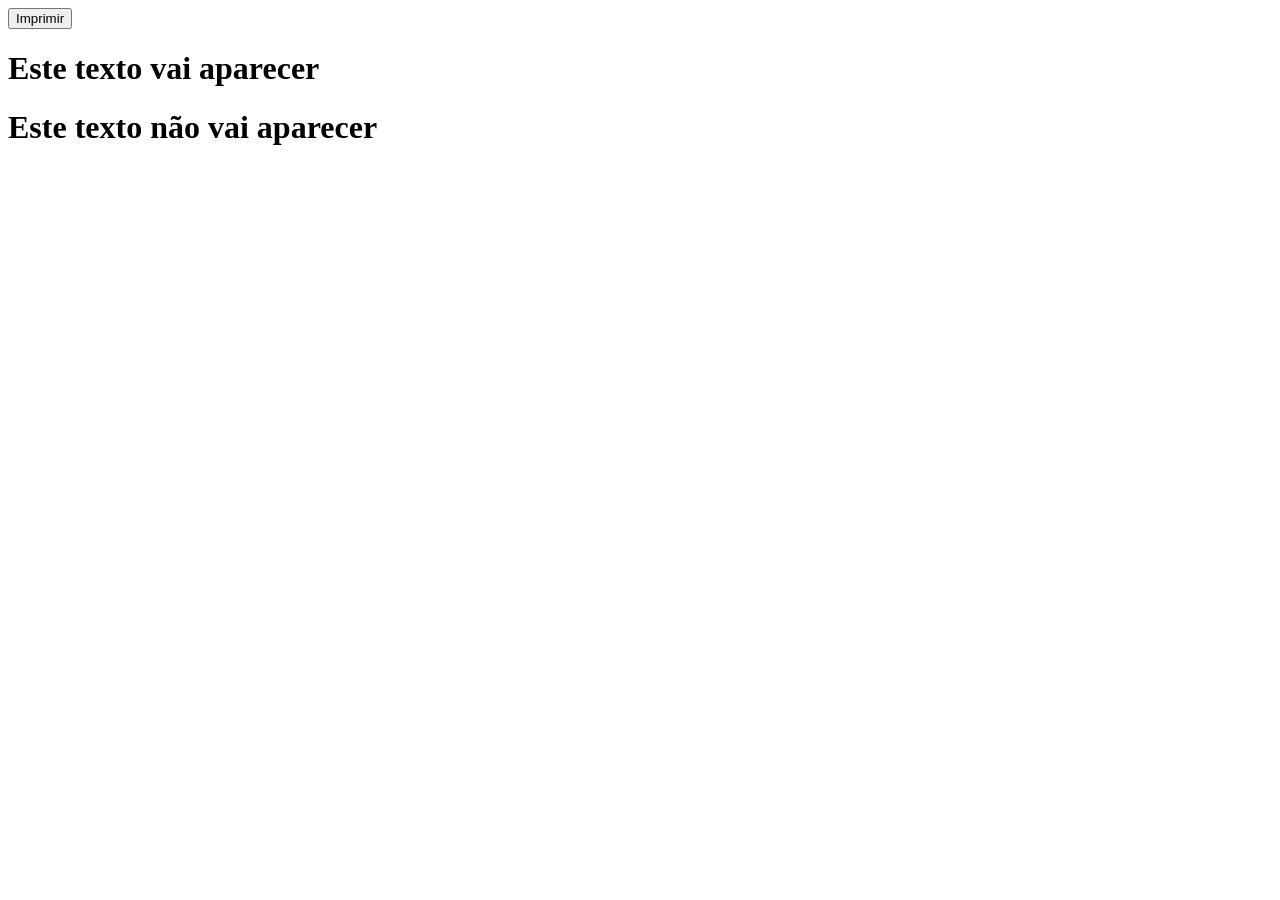
<file: Métodos de Inibição de Dor/Certificado 2/index.html>
<!DOCTYPE html>
<html lang="en">
<head>
    <meta charset="UTF-8">
    <meta http-equiv="X-UA-Compatible" content="IE=edge">
    <meta name="viewport" content="width=device-width, initial-scale=1.0">
    <title>Certigen</title>
    <link rel="stylesheet" href="./styles.css">
    
<style>/* FORÇA O LANDSCAPE */

    #container { display:block; }
    
    @media only screen and (orientation:portrait){
    
      #container {
    
       height: 100vw;
    
       -webkit-transform: rotate(90deg);
    
       -moz-transform: rotate(90deg);
    
       -o-transform: rotate(90deg);
    
       -ms-transform: rotate(90deg);
    
       transform: rotate(90deg);
    
      }
    
    }
    
    @media only screen and (orientation:landscape){
    
      #container {
    
      -webkit-transform: rotate(0deg);
    
      -moz-transform: rotate(0deg);
    
      -o-transform: rotate(0deg);
    
      -ms-transform: rotate(0deg);
    
      transform: rotate(0deg);
    
       }
    }
    
    @page{
        size: landscape;
        margin: none;
    }
    
    @media print {
        *{
            visibility: hidden;
        }
    
        @page{
            size: landscape;
            margin: none;
        }
    
        body {
            background-image: url(/cert.png);
            visibility: visible;
        }
    
    
        .vai {
            visibility: visible;
            position: fixed;
            top: 20%;
            left: 50%;
            transform: translateX(-50%);
        }
    
    }</style>

</head>
<body id="container">
    <button onClick="window.print()">Imprimir</button>
    <h1 class="vai" >Este texto vai aparecer</h1>

    <h1>Este texto não vai aparecer</h1>
</body>
</html>
</file>
<file: Métodos de Inibição de Dor/Certificado 2/styles.css>
/* FORÇA O LANDSCAPE */

#container { display:block; }

@media only screen and (orientation:portrait){

  #container {

   height: 100vw;

   -webkit-transform: rotate(90deg);

   -moz-transform: rotate(90deg);

   -o-transform: rotate(90deg);

   -ms-transform: rotate(90deg);

   transform: rotate(90deg);

  }

}

@media only screen and (orientation:landscape){

  #container {

  -webkit-transform: rotate(0deg);

  -moz-transform: rotate(0deg);

  -o-transform: rotate(0deg);

  -ms-transform: rotate(0deg);

  transform: rotate(0deg);

   }
}

@page{
    size: landscape;
    margin: none;
}

@media print {
    *{
        visibility: hidden;
    }

    @page{
        size: landscape;
        margin: none;
    }

    body {
        background-image: url(/cert.png);
        visibility: visible;
    }


    .vai {
        visibility: visible;
        position: fixed;
        top: 20%;
        left: 50%;
        transform: translateX(-50%);
    }

}
</file>
